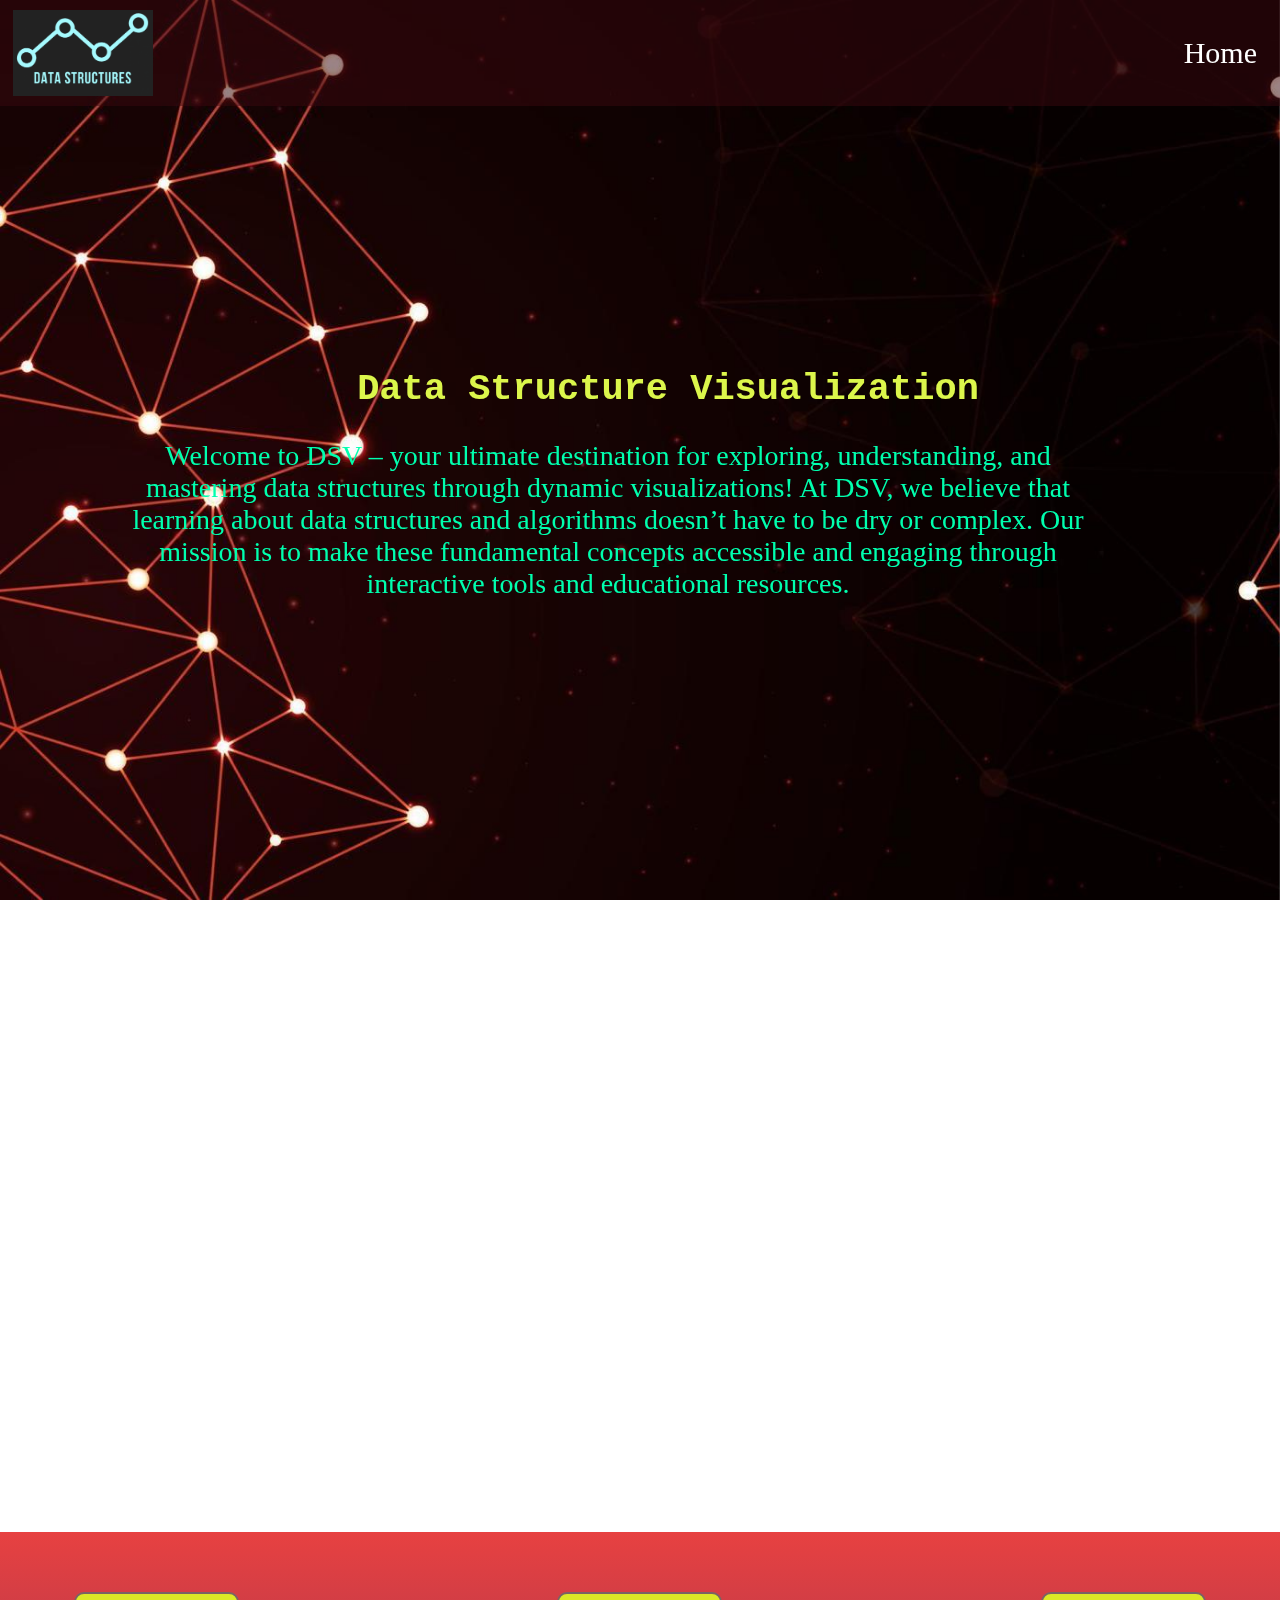
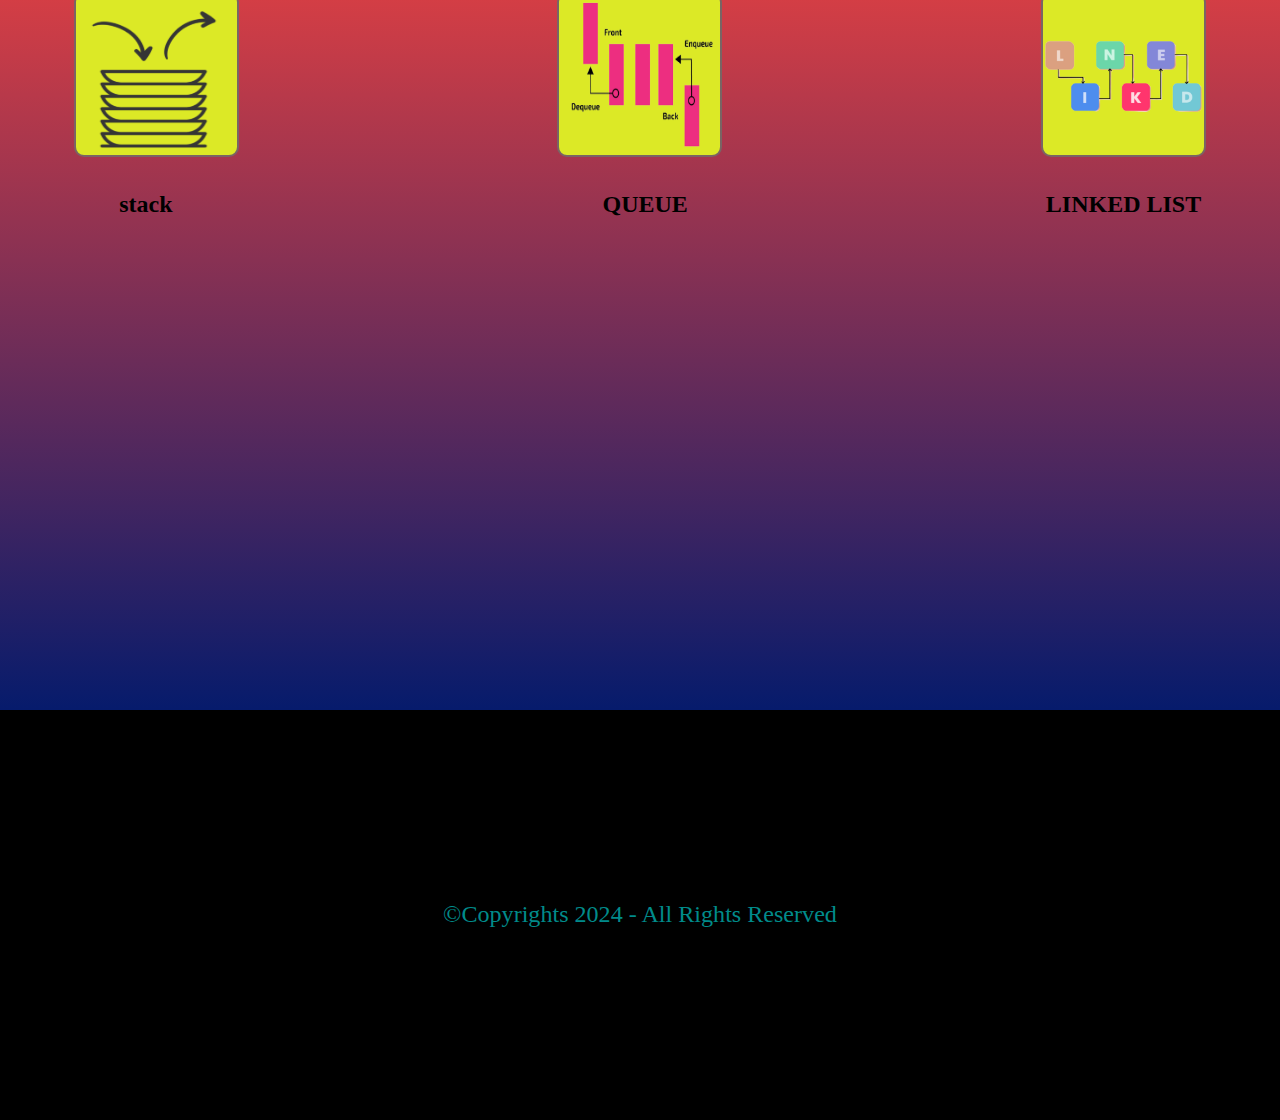
<file: index.html>
<!DOCTYPE html>
<html lang="en">

<head>
	<meta charset="UTF-8">
	<meta name="viewport" content="width=device-width, initial-scale=1.0">
	<title>Data Structure Visualization</title>
	<link rel="stylesheet" href="./index.css" />
</head>

<body>
	<div class="container">
		<div class="bg-image">
			<div class="titleBar"><img src="./IMAGES/DU_Logo.png" alt="logo not found">
				<nav>
					<ul>
						<a href="./index.html">
							<li>Home</li>
						</a>
			
					</ul>
				</nav>
			</div>
			<div class="info">
				<div class="infoBox">
					<div class="heading">Data Structure Visualization</div>
					<div class="heading-data">
						<p>Welcome to DSV – your ultimate destination for exploring, understanding, and mastering data structures through dynamic visualizations!

							At DSV, we believe that learning about data structures and algorithms doesn’t have to be dry or complex. Our mission is to make these fundamental concepts accessible and engaging through interactive tools and educational resources.</p>

					</div>
				</div>
			</div>
		</div>
		<div class="content">
			<div class="allStructure">
				<div><a href="./STACK/stack.html"><img src="./IMAGES/Stack.png" alt="image not found" /></a><h2 style="padding-left:55px;">stack</h2></div>
				<div><a href="./QUEUE/queue.html"><img src="./IMAGES/queue.png" alt="image not found" /></a><h2 style="padding-left:55px;">QUEUE</h2></div>
				<div><a href="./LINK_LIST/link_list.html"><img src="./IMAGES/Link_List.png" alt="image not found" /></a><h2 style="padding-left:15px;">LINKED LIST</h2>
				</div>
			</div>
		</div>
		<div class="footer">
			<div class="copyrights">&#169;Copyrights 2024&nbsp;- All Rights Reserved</div>
		</div>
	</div>
	<button onclick="topFunction()" id="myBtn" title="Go to top"> &uarr; </button>
	<script src="index.js"></script>
</body>

</html>
</file>
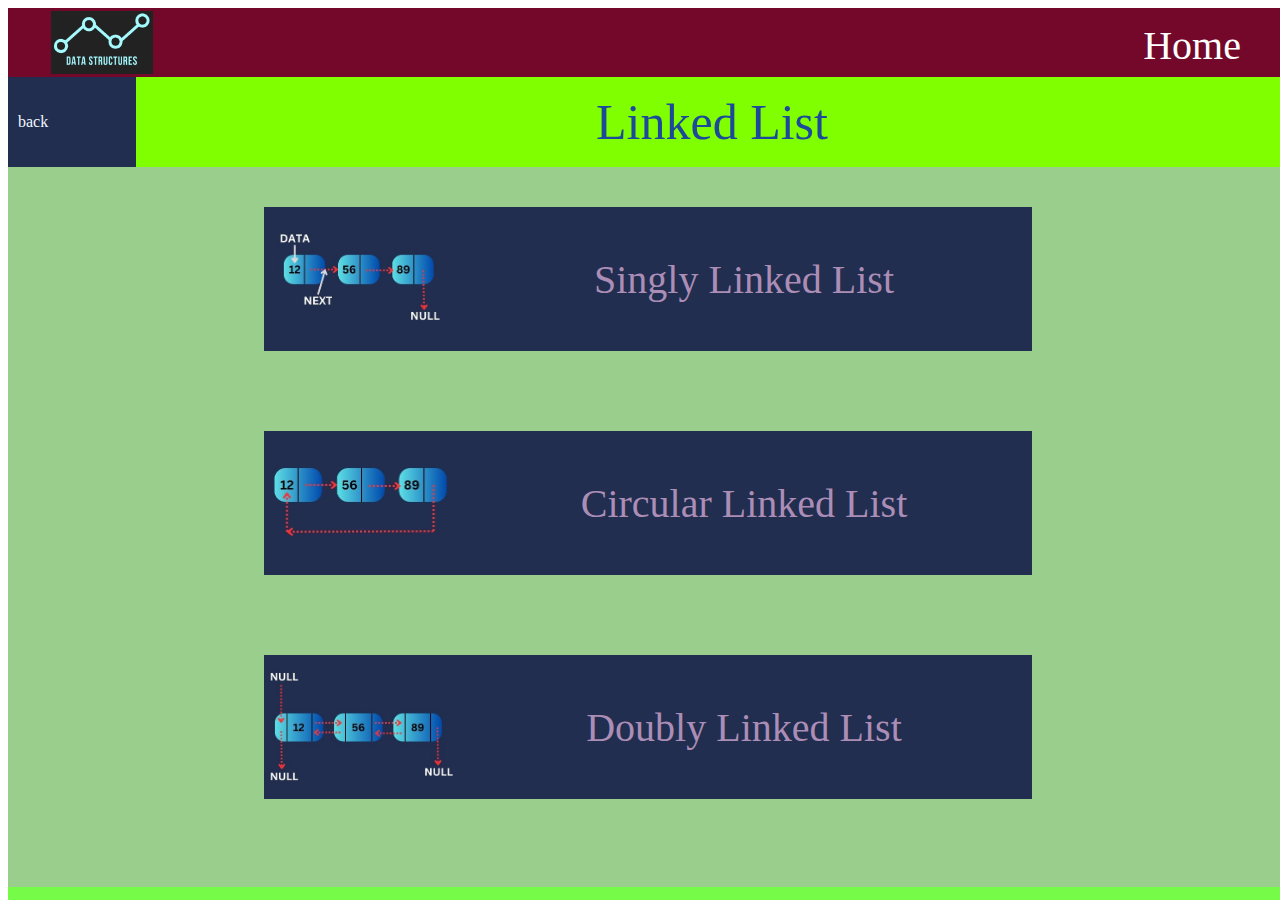
<file: LINK_LIST/link_list.html>
<!DOCTYPE html>
<html lang="en">

<head>
	<meta charset="UTF-8">
	<meta name="viewport" content="width=device-width, initial-scale=1.0">
	<title>Linked List Index Page</title>
	<link rel="stylesheet" href="../titlebar.css" />
	<link rel="stylesheet" href="./link_list.css" />
	<link rel="stylesheet" href="../heading.css" />
</head>

<body>
	<div class="container">
		<div class="titleBar">
			<img src="../IMAGES/DU_Logo.png" alt="logo not found">
			<nav>
				<ul>
					<a href="../index.html">
						<li>Home</li>
					</a>
		
				</ul>
			</nav>
		</div>
		<div
			style="float: left;width: 10%;display: flex;justify-content: start;align-items: center;background-color: rgb(33, 46, 80);height: 10%;">
			<a href="../index.html" style="color: aliceblue;margin-left: 10px; text-decoration: none;">back</a>
		</div>
		<div class="heading" style="background-color:chartreuse">Linked List</div>
		<div class="boxes">
			<div class="box"><img src="../IMAGES/singlyLinkedList.jpg" alt="Image not found" /><a
					href="./Single_linked_list/singlyLL.html"><span>Singly Linked List</span></a></div>
			<div class="box"><img src="../IMAGES/cirLinkedList.jpg" alt="Image not found" /><a
					href="./Circular_linked_list/circularLL.html"><span>Circular Linked List</span></a></div>
			<div class="box"><img src="../IMAGES/doublyLinkedList.jpg" alt="Image not found" /><a
					href="./Doubly_linked_list/doublyLL.html"><span>Doubly Linked List</span></a></div>
		</div>
	</div>
</body>

</html>
</file>
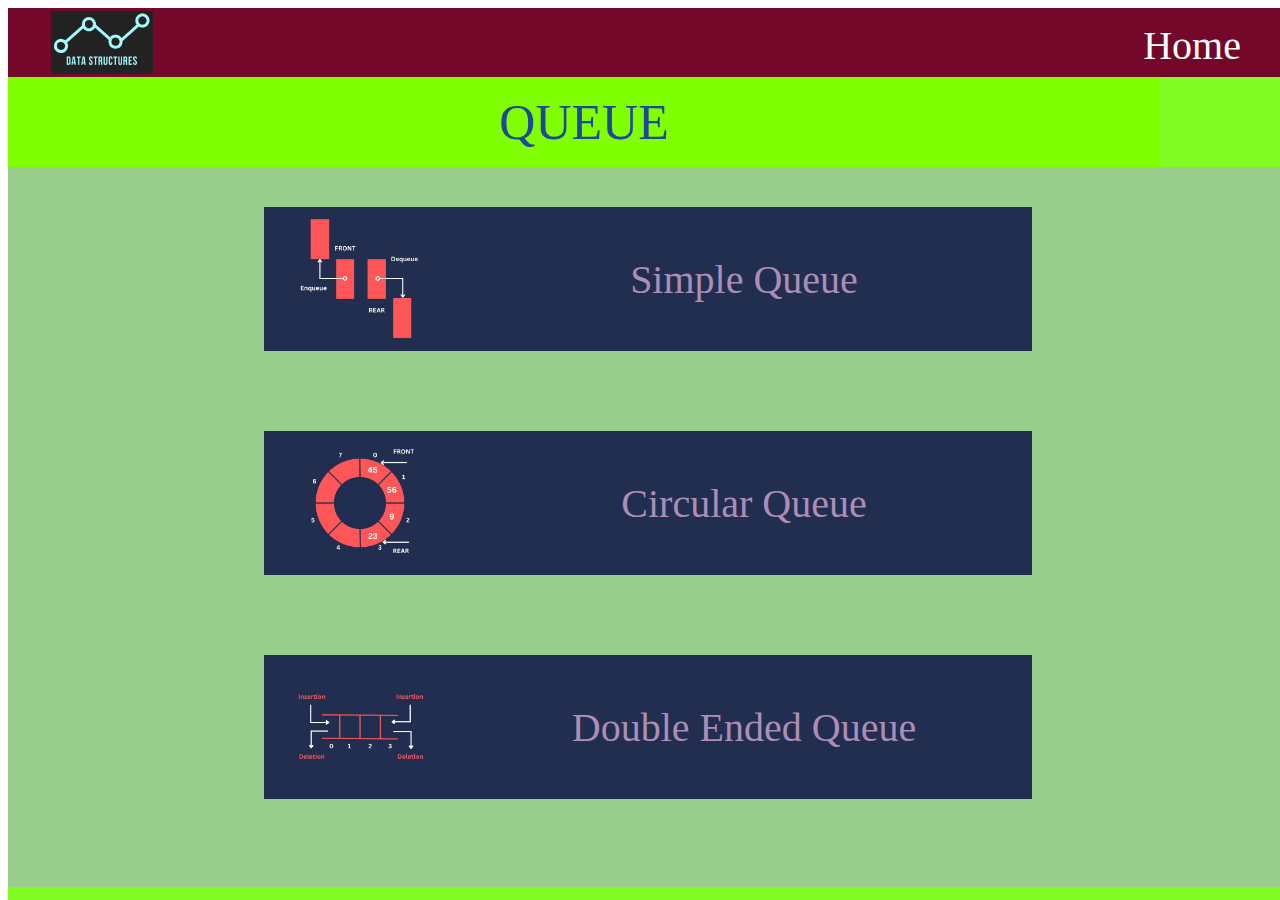
<file: QUEUE/queue.html>
<!DOCTYPE html>
<html lang="en">

<head>
	<meta charset="UTF-8">
	<meta name="viewport" content="width=device-width, initial-scale=1.0">
	<title>Queue Index Page</title>
	<link rel="stylesheet" href="../titlebar.css" />
	<link rel="stylesheet" href="./queue.css" />
	<link rel="stylesheet" href="../heading.css" />
</head>

<body>
	<div class="container">
		<div class="titleBar">
			<img src="../IMAGES/DU_Logo.png" alt="logo not found">
			<nav>
				<ul>
					<a href="../index.html">
						<li>Home</li>
					</a>
				</ul>
			</nav>
		</div>
		<div class="heading" style="background-color:chartreuse">QUEUE</div>
		<div class="boxes">
			<div class="box"><img src="../IMAGES/simpleQueue.jpg" alt="Image not found" /><a
					href="./Simple_Queue/simpleQueue.html"><span>Simple Queue</span></a></div>
			<div class="box"><img src="../IMAGES/cirQueue.jpg" alt="Image not found" /><a
					href="./Circular_Queue/CirQueue.html"><span>Circular Queue</span></a></div>
			<div class="box"><img src="../IMAGES/dequeue.jpg" alt="Image not found" /><a
					href="./Double_ended_Queue/DEQueue.html"><span>Double Ended Queue</span></a></div>
		</div>
	</div>
</body>

</html>
</file>
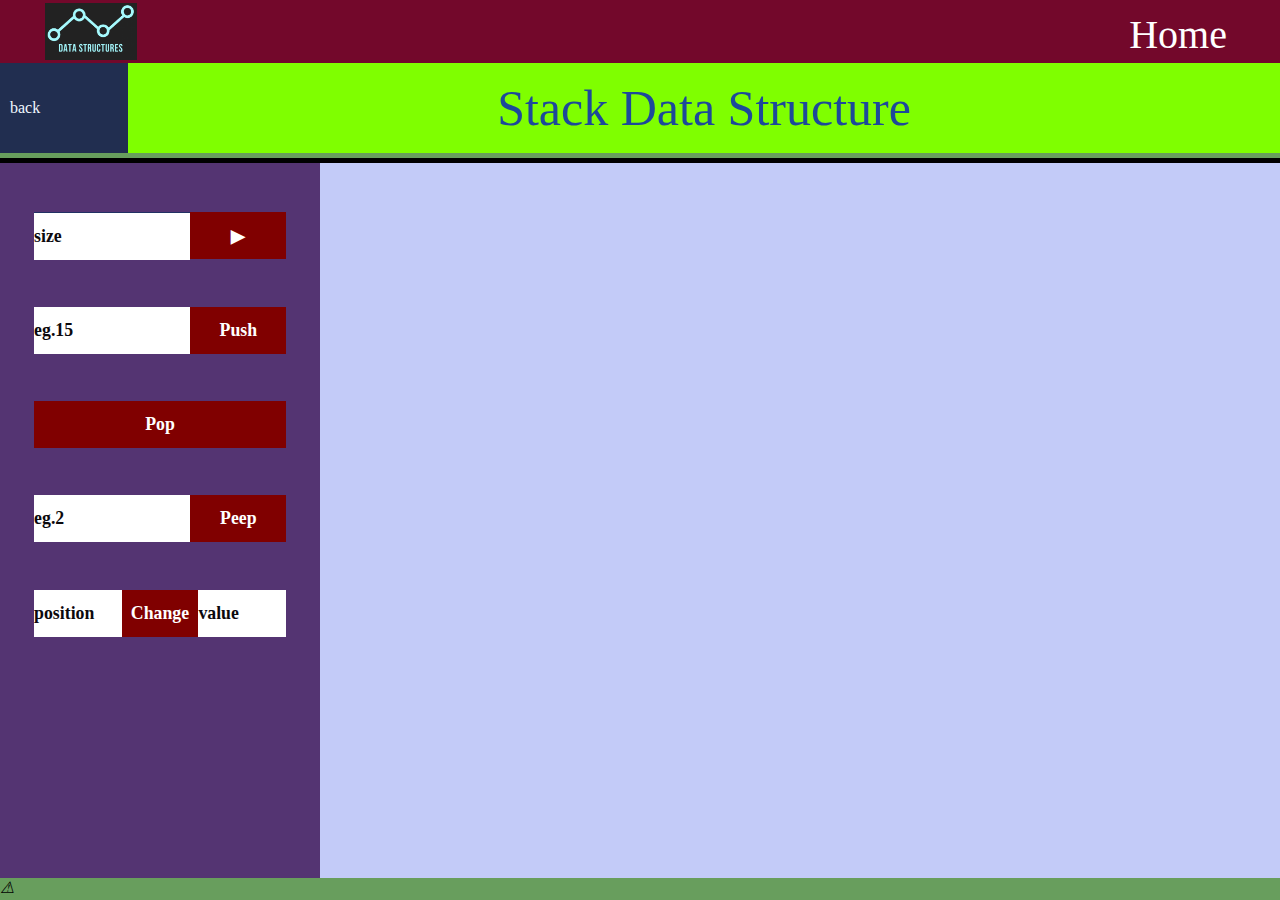
<file: STACK/stack.html>
<!DOCTYPE html>
<html lang="en">

<head>
	<meta charset="UTF-8">
	<meta name="viewport" content="width=device-width, initial-scale=1.0">
	<title>Stack Data Structure</title>
	<link rel="stylesheet" href="../titlebar.css" />
	<link rel="stylesheet" href="../heading.css" />
	<link rel="stylesheet" href="./stack.css" />
	<link rel="stylesheet" href="../popup.css" />
	<link rel="stylesheet" href="../popup.css" />
	<link rel="stylesheet" href="https://cdnjs.cloudflare.com/ajax/libs/font-awesome/4.7.0/css/font-awesome.min.css">
</head>

<body>
	<div class="container">
		<div class="titleBar">
			<img src="../IMAGES/DU_Logo.png" alt="logo not found">
			<nav>
				<ul>
					<a href="../index.html">
						<li>Home</li>
					</a>
					
				</ul>
			</nav>
		</div>
		<div
			style="float: left;width: 10%;display: flex;justify-content: start;align-items: center;background-color: rgb(33, 46, 80);height: 10%;">
			<a href="../index.html" style="color: aliceblue;margin-left: 10px; text-decoration: none;">back</a>
		</div>
		<div class="heading" style="background-color:chartreuse">
			<div >Stack Data Structure</div>
		</div>
		<div class="contentBox">
			<div class="inputs">
				<div><input type="number" placeholder="size" id="size" /><button id="btnSize">&#9654;</button></div>
				<div><input type="number" placeholder="eg.15" id="push" /><button id="btnPush">Push</button></div>
				<div><button id="btnPop">Pop</button></div>
				<div><input type="number" placeholder="eg.2" id="peep" /><button id="btnPeep">Peep</button></div>
				<div><input type="number" placeholder="position" id="position" /><button
						id="btnChange">Change</button><input type="number" placeholder="value" id="newvalue" /></div>
			</div>
			<div class="stackBox">
				<div class="outer" id="outer">
					<div class="inner" id="inner">
					</div>
				</div>
			</div>
			<div class="alert">
				<div class="icon"><i>&#9888;</i></div>
				<div class="message"></div>
				<div class="dismiss"></div>
			</div>
		</div>
	</div>
	<div class="popup" id="popup">
		<div class="box">
			<div><img id="status" src="../IMAGES/rightPopUp.jpg" /></div>
			<div>
				<p id="msg">Stack created Successfully !</p>
			</div>
			<div><button id="popup">OK</button></div>
		</div>
	</div>
</body>

</html>
<script src="./stack.js"></script>
<script src="../popup.js"></script>
<script>
	function popup(status, msg) {
		if (status === null) {
			status = false;
		}
		if (msg === null) {
			msg = "Error can't be detected!!";
		}
		document.getElementById('popup').style.display = "flex";
		document.getElementById('msg').innerHTML = msg;
		if (status == true) {
			document.getElementById('status').src = "../IMAGES/rightPopUp.jpg";
		}
		else {
			document.getElementById('status').src = "../IMAGES/wrongSymbol.jpg";
		}
	}
</script>
</file>
<file: index.css>
*{
	box-sizing: border-box;
	font-family: 'Times New Roman', Times;
	margin: 0;
}

html {
	scroll-behavior: smooth;
}

.container {
	height: 240vh;
	width: 100%;
	margin: 0;
}

.container .bg-image {
	height: 70%;
	width: 100%;
	background-image: url('./IMAGES/backGroundImage.jpg');
	background-size: cover;
	-webkit-mask-image: linear-gradient(black, black, black, black, black, black, black, black, transparent);
	-moz-mask-image: linear-gradient(black, black, black, black, black, black, black, black, transparent);
	mask-image: linear-gradient(black, black, black, black, black, black, black, black, transparent);
	background-repeat: no-repeat;
	background-attachment: fixed;
}

.container .bg-image .titleBar {
	height: 7%;
	width: 100%;
	background-color: rgba(57, 7, 13, 0.5);
	padding: 3px;
	top: 0;
	position: sticky;
}

.container .bg-image .titleBar img {
	height: 100%;
	margin: 0px 0px 0px 2px;
	width: 12.5%;
	padding-left: 7px;
	object-fit: contain;
}

.container .bg-image .titleBar nav {
	float: right;
	height: 100%;
	width: auto;
}

.container .bg-image .titleBar nav ul {
	overflow: hidden;
	display: flex;
	align-items: center;
	font-size: 40px;
	list-style-type: none;
	float: right;
	height: 100%;
}

.container .bg-image .titleBar nav li {
	margin: 20px;
	height: 100%;
	color: #fff;
	display: inline-flex;
	align-items: center;
}

.container .bg-image .info {
	width: 100%;
	height: 85%;
	position: relative;
}

.container .bg-image .info .infoBox {
	position: absolute;
	height: 30%;
	width: 50%;
	top: 15%;
	left: 10%;
}

.container .bg-image .info .infoBox>div {
	display: block;
	width: 100%;
}

.container .bg-image .info .infoBox .heading {
	color: rgb(220, 246, 75);
	font-weight: bold;
	font-size: 50px;
	
	text-align:  center;
	margin: 5px 5px 10px 220px;
	font-family: monospace;
}

.container .bg-image .info .infoBox .heading-data {
	width: 150%;
	margin-top: 30px;
	text-align:  center;
	color: rgb(0, 255, 174);
	font-kerning: normal;
	font-size: 25px;
}

.container .content {
	height: 45%;
	width: 100%;
	background-image: linear-gradient(rgb(231, 65, 65), rgb(6, 27, 108));
	padding: 0;
}

.container .content .allStructure {
	display: grid;
	place-items: center;
	grid-gap: 170px;
	margin-top: 0;
	grid-template-columns: repeat(auto-fill, minmax(320px, 1fr));
	grid-template-rows: 1fr;
	margin-top: 20px;
	margin-bottom: 20px;
}
.container .content .allStructure a h2{
	
	place-items: center;
	
	
	
}
.container .content img {
	background-color: #dce926;
	border-radius: 10px;
	border: 2px solid rgb(122, 100, 100);
	margin: 20px 10px 30px 10px;
	height: 250px;
	width: 250px;
}

.footer {
	display: grid;
	place-items: center;
	background-color: black;
	width: 100%;
	height: 19%;
}

.footer .icons {
	display: flex;
	justify-content: center;
	align-items: center;
	width: 50%;
	height: 100%;
}

.footer .icons>a {
	margin: 20px 10px 0px 10px;
	font-size: 60px;
	color: white;
	text-decoration: none;
}

.icons a:nth-child(1):hover {
	color: #1DA1F2;
}

.icons a:nth-child(2):hover {
	color: #4267B2;
}

.icons a:nth-child(4):hover {
	background-image: linear-gradient(45deg, #feda75, #fa7e1e, #d62976, #962fbf, #4f5bd5);
	-webkit-background-clip: text;
	-webkit-text-fill-color: transparent;
	-moz-background-clip: text;
	-moz-text-fill-color: transparent;
}

.footer .about {
	display: grid;
	place-items: center;
	text-align: center;
	width: 50%;
	height: 100%;
	font-size: 25px;
}

.footer .about .collabration {
	height: 30%;
	color: coral;
}

.footer .about .names {
	height: 69.9%;
	color: white;
}

.footer .copyrights {
	display: flex;
	justify-content: center;
	align-items: center;
	height: 100%;
	width: 50%;
	color: darkcyan;
}

@media only screen and (min-width: 470px) {
	.container .content {
		height: 38%;
	}
}

@media only screen and (min-width: 200px) {
	.container .bg-image .titleBar img {
		width: 77px;
	}

	.container .bg-image .titleBar nav ul {
		font-size: 15px;
	}

	.container .content {
		height: 31.3%;
	}

	.container .content img {
		height: 100px;
		width: 100px;
	}

	.container .content .allStructure {
		padding-top: 35px;
		grid-row-gap: 30px;
		grid-template-columns: repeat(auto-fill, minmax(150px, 1fr));
	}

	.container .bg-image .info .infoBox {
		top: 22%;
	}

	.container .bg-image .info .infoBox .heading {
		font-size: 22px;
	}

	.container .bg-image .info .infoBox .heading-data {
		font-size: 16px;
	}

	.footer .icons>a {
		font-size: 32px;
	}

	.footer .about {
		font-size: 21px;
	}

	.footer .copyrights {
		font-size: 7.5px;
	}
}

@media only screen and (min-width: 600px) {
	.container .bg-image .titleBar nav ul {
		font-size: 23px;
	}

	.container .content img {
		height: 130px;
		width: 130px;
	}

	.container .content {
		height: 23%;
	}

	.container .content .allStructure {
		grid-row-gap: 30px;
		grid-template-columns: repeat(auto-fill, minmax(190px, 1fr));
	}

	.container .bg-image .titleBar img {
		width: 100px;
	}

	.container .bg-image .info .infoBox {
		top: 20%;
	}

	.container .bg-image .info .infoBox .heading {
		font-size: 30px;
	}

	.container .bg-image .info .infoBox .heading-data {
		font-size: 22px;
	}

	.footer .icons>a {
		font-size: 45px;
	}

	.footer .about {
		font-size: 24px;
	}

	.footer .copyrights {
		font-size: 12.45px;
	}
}

@media only screen and (min-width: 768px) {
	.container .content img {
		height: 194px;
		width: 194px;
	}

	.container .bg-image .titleBar img {
		margin: 0px;
	}

	.container .content {
		height: 28%;
	}

	.container .content .allStructure {
		padding-top: 10px;
		grid-template-columns: repeat(auto-fill, minmax(190px, 1fr));
		grid-row-gap: 40px;
	}

	.container .bg-image .titleBar nav {
		font-size: 10px;
	}

	.container .bg-image .info .infoBox .heading {
		font-size: 41px;
	}

	.container .bg-image .info .infoBox .heading-data {
		font-size: 30px;
	}

	.container .bg-image .titleBar nav ul {
		font-size: 23px;
	}

	.container .bg-image .titleBar img {
		width: 120px;
	}

	.footer .icons>a {
		font-size: 52px;
	}

	.footer .about {
		font-size: 21px;
	}

	.footer .copyrights {
		margin: 0;
		padding: 0;
		font-size: 18.3px;
	}
}

@media only screen and (min-width: 992px) {
	.container .bg-image .titleBar img {
		padding-left: 10px;
		width: 150px;
	}

	.container .content {
		height: 37%;
	}

	.container .content .allStructure {
		grid-row-gap: 40px;
		grid-template-columns: repeat(auto-fill, minmax(250px, 1fr));
	}

	.container .content img {
		height: 165px;
		width: 165px;
	}

	.container .bg-image .titleBar nav ul {
		font-size: 30px;
	}

	.container .bg-image .info .infoBox .heading {
		font-size: 37px;
	}

	.container .bg-image .info .infoBox .heading-data {
		font-size: 28px;
	}

	.footer .icons>a {
		font-size: 56px;
	}

	.footer .about {
		font-size: 28px;
	}

	.footer .copyrights {
		margin: 0;
		padding: 0;
		font-size: 24.1px;
	}
}

@media only screen and (min-width: 1200px) {
	.container .content .allStructure {
		padding-top: 40px;
		grid-row-gap: 30px;
		grid-template-columns: repeat(auto-fill, minmax(310px, 1fr));
	}

	.container-fluid {
		height: 108vh;
	}

	.container .content {
		height: 36%;
	}
}
#myBtn {
	display: none;
	position: fixed;
	bottom: 20px;
	right: 30px;
	z-index: 99;
	font-size: 18px;
	border: none;
	outline: none;
	background-color: rgb(94, 170, 218);
	color: black;
	font-weight: 800;
	cursor: pointer;
	padding: 15px;
	border-radius: 10px;
}

#myBtn:hover {
	background-color: #89caf9;
}
</file>
<file: titlebar.css>
.titleBar {
	width: 100%;
	height: 10%;
	background-color: rgb(20, 27, 53);
	position: sticky;
}

.titleBar img {
	height: 100%;
	margin: 0px 0px 0px 5px;
	width: 13%;
	padding-left: 6px;
	image-rendering: optimizeQuality;
	object-fit: contain;
	float: left;
}

.titleBar nav {
	width: 70%;
	height: 100%;
	float: right;
	display: flex;
	align-items: center;
	justify-content: right;
}

.titleBar nav ul {
	list-style-type: none;
}
.titleBar nav ul a{
	text-decoration: none;
}
.titleBar nav li {
	color: white;
	padding-top: 5px;
	padding-right: 50px;
	font-size: xx-large;
	float: left;
}
/* Extra small devices (phones, 600px and down) */
@media only screen and (max-width: 600px) {
	.titleBar
	{
		height: 7.7%;
	}
	.titleBar img {
		width: 103px;
	}
	.titleBar nav
	{
		width: 65%;
	}
	.titleBar nav li {
		padding-right: 27px;
		font-size: 20px;
	}
}

/* Small devices (portrait tablets and large phones, 600px and up) */
@media only screen and (min-width: 600px) {
	.titleBar
	{
		height: 9%;
	}
	.titleBar img {
		width: 110px;
	}

	.titleBar nav li {
		padding-right: 35px;
		font-size: 25px;
	}
}

/* Medium devices (landscape tablets, 768px and up) */
@media only screen and (min-width: 768px) {
	.titleBar {
			height: 10%;
		}
	.titleBar img {
		width: 130px;
	}

	.titleBar nav li {
		padding-right: 40px;
		font-size: 32px;
	}
}

/* Large devices (laptops/desktops, 992px and up) */
@media only screen and (min-width: 992px) {
	.titleBar {
			height: 10%;
		}
	.titleBar img {
		width: 150px;
	}

	.titleBar nav li {
		padding-right: 45px;
		font-size: 32px;
	}
}

/* Extra large devices (large laptops and desktops, 1200px and up) */
@media only screen and (min-width: 1200px) {
	.titleBar {
			height: 10%;
		}
	.titleBar img {
		width: 160px;
	}

	.titleBar nav li {
		padding-right: 50px;
		font-size: 40px;
	}
}
</file>
<file: LINK_LIST/link_list.css>
.container {
    height: 100%;
    width: 100%;
    background-color: rgb(117, 251, 72);
    position: fixed;
}
.container .titleBar {
	height: 7%;
	width: 100%;
	background-color: #73082b;
	padding: 3px;
	top: 0;
	position: sticky;
}


.boxes {
	width: 100%;
	height: 80%;
	background-color: rgb(153, 206, 140);
	position: relative;
	display: flex;
	flex-direction: column;
}

.boxes .box {
	margin: 40px auto;
	width: 50%;
	height: 20%;
	background-color: rgb(33, 46, 80);
}

.boxes .box img {
	object-fit: scale-down;
	height: 100%;
	width: 25%;
	float: left;
}

.boxes .box span {
	display: flex;
	justify-content: center;
	align-items: center;
	width: 75%;
	height: 100%;
	float: left;
	font-size: 30px;
	color: rgb(171, 141, 181);
}

.boxes .box span a {
	text-decoration: none;
}


/* Extra small devices (phones, 600px and down) */
@media only screen and (max-width: 600px) {
	.heading {
		font-size: 33px;
	}

	.boxes .box span {
		font-size: 16px;
	}

	.boxes .box {
		width: 60%;
		height: 13%;
		margin: 30px auto;
	}

	.boxes .box:first-child {
		margin-top: 70px;
	}
}

/* Small devices (portrait tablets and large phones, 600px and up) */
@media only screen and (min-width: 600px) {
	.heading {
		font-size: 37px;
	}

	.boxes .box span {
		font-size: 26px;
	}

	.boxes .box {
		width: 60%;
		height: 13%;
		margin: 40px auto 45px;
	}

	.boxes .box:first-child {
		margin-top: 100px;
	}
}

/* Medium devices (landscape tablets, 768px and up) */
@media only screen and (min-width: 768px) {
	.heading {
		font-size: 42px;
	}

	.boxes .box span {
		font-size: 29px;
	}

	.boxes .box {
		margin: 44px auto;
		height: 15%;
	}
}

/* Large devices (laptops/desktops, 992px and up) */
@media only screen and (min-width: 992px) {
	.heading {
		font-size: 47px;
	}

	.boxes .box span {
		font-size: 35px;
	}

	.boxes .box {
		height: 17%;
		margin: 40px auto;
	}

	.boxes .box:first-child {
		margin-top: 40px;
	}
}

/* Extra large devices (large laptops and desktops, 1200px and up) */
@media only screen and (min-width: 1200px) {
	.heading {
		font-size: 50px;
	}

	.boxes .box span {
		font-size: 40px;
	}

	.boxes .box {
		height: 20%;
	}
}
</file>
<file: heading.css>
.heading {
	height: 10%;
	background-color: rgb(132, 82, 82);
	width: 90%;
	display: flex;
	color: rgb(29, 73, 154);
	justify-content: center;
	align-items: center;
	font-size: 2em;
	background-color: rgb(49, 69, 117);
}

/* Extra small devices (phones, 600px and down) */
@media only screen and (max-width: 600px) {
	.heading {
		font-size: 20px;
		height: 6.6%;
	}
}

/* Small devices (portrait tablets and large phones, 600px and up) */
@media only screen and (min-width: 600px) {
	.heading {
		font-size: 32px;
		height: 8.4%;
	}
}

/* Medium devices (landscape tablets, 768px and up) */
@media only screen and (min-width: 768px) {
	.heading {
		font-size: 40px;
		height: 10%;
	}
}

/* Large devices (laptops/desktops, 992px and up) */
@media only screen and (min-width: 992px) {
	.heading {
		font-size: 46px;
		height: 10%;
	}
}

/* Extra large devices (large laptops and desktops, 1200px and up) */
@media only screen and (min-width: 1200px) {
	.heading {
		font-size: 50px;
		height: 10%;
	}
}
</file>
<file: QUEUE/queue.css>
.container {
    height: 100%;
    width: 100%;
    background-color: hsl(94, 97%, 56%);
    position: fixed;
}
.container .titleBar {
	height: 7%;
	width: 100%;
	background-color: #73082b;
	padding: 3px;
	top: 0;
	position: sticky;
}


.boxes {
	width: 100%;
	height: 80%;
	background-color: rgb(153, 206, 140);
	position: relative;
	display: flex;
	flex-direction: column;
}

.boxes .box {
	margin: 40px auto;
	width: 50%;
	height: 20%;
	background-color: rgb(33, 46, 80);
}

.boxes .box img {
	object-fit: scale-down;
	height: 100%;
	width: 25%;
	float: left;
}

.boxes .box span {
	display: flex;
	justify-content: center;
	align-items: center;
	width: 75%;
	height: 100%;
	float: left;
	font-size: 30px;
	color: rgb(171, 141, 181);
}

.boxes .box span a {
	text-decoration: none;
}


/* Extra small devices (phones, 600px and down) */
@media only screen and (max-width: 600px) {
	.heading {
		font-size: 33px;
	}

	.boxes .box span {
		font-size: 16px;
	}

	.boxes .box {
		width: 60%;
		height: 13%;
		margin: 30px auto;
	}

	.boxes .box:first-child {
		margin-top: 70px;
	}
}

/* Small devices (portrait tablets and large phones, 600px and up) */
@media only screen and (min-width: 600px) {
	.heading {
		font-size: 37px;
	}

	.boxes .box span {
		font-size: 26px;
	}

	.boxes .box {
		width: 60%;
		height: 13%;
		margin: 40px auto 45px;
	}

	.boxes .box:first-child {
		margin-top: 100px;
	}
}

/* Medium devices (landscape tablets, 768px and up) */
@media only screen and (min-width: 768px) {
	.heading {
		font-size: 42px;
	}

	.boxes .box span {
		font-size: 29px;
	}

	.boxes .box {
		margin: 44px auto;
		height: 15%;
	}
}

/* Large devices (laptops/desktops, 992px and up) */
@media only screen and (min-width: 992px) {
	.heading {
		font-size: 47px;
	}

	.boxes .box span {
		font-size: 35px;
	}

	.boxes .box {
		height: 17%;
		margin: 40px auto;
	}

	.boxes .box:first-child {
		margin-top: 40px;
	}
}

/* Extra large devices (large laptops and desktops, 1200px and up) */
@media only screen and (min-width: 1200px) {
	.heading {
		font-size: 50px;
	}

	.boxes .box span {
		font-size: 40px;
	}

	.boxes .box {
		height: 20%;
	}
}
</file>
<file: STACK/stack.css>
* {
	box-sizing: border-box;
	margin: 0;
	padding: 0;
	font-family: 'Times New Roman', Times, serif;
}

.container {
	height: 100%;
	width: 100%;
	background-color: rgb(104, 158, 93);
	position: fixed;
}
.container .titleBar {
	height: 7%;
	width: 100%;
	background-color: #73082b;
	padding: 3px;
	top: 0;
	position: sticky;

}
.contentBox {
	margin-top: 5px;
	border-top: 5px solid black;
	height: 80%;
	width: 100%;
}

.contentBox .inputs {
	display: flex;
	align-items: center;
	flex-direction: column;
	background: rgb(84, 52, 114);
	height: 100%;
	width: 25%;
	float: left;
	margin-top: 2px;
	margin: 0;
	padding: 2px;
}

.contentBox .inputs>div {
	margin-top: 15%;
	width: 80%;
	display: block;
	background-color: pink;
	height: 6.6%;
	background: rgb(33, 49, 100);
}

.contentBox .inputs>div>input {
	padding-left: 0.5px;
}

.contentBox .inputs>div>input,
.contentBox .inputs>div>button {
	font-size: 18px;
	border: none;
	font-weight: 700;
}

.contentBox .inputs>div>button {
	background-color: maroon;
	color: rgb(255, 255, 255);
}

.contentBox .inputs>div:nth-child(1)>input,
.contentBox .inputs>div:nth-child(2)>input,
.contentBox .inputs>div:nth-child(4)>input {
	width: 62%;
	height: 100%;
	outline: none;
}

.contentBox .inputs>div:nth-child(1)>button,
.contentBox .inputs>div:nth-child(2)>button,
.contentBox .inputs>div:nth-child(4)>button {
	width: 38%;
	height: 100%;

}

.contentBox .inputs>div:nth-child(3)>button {
	width: 100%;
	height: 100%;
}

.contentBox .inputs>div:nth-child(5)>input {
	width: 35%;
	height: 100%;
}

.contentBox .inputs>div:nth-child(5)>button {
	height: 100%;
	width: 30%;
}

.contentBox .inputs>div>button:hover {
	filter: brightness(1.1);
}

.contentBox .inputs>div>button:active {
	transform: translateY(2px);
}

.contentBox .stackBox {
	margin: 0;
	background-color: rgb(195, 203, 248);
	height: 100%;
	width: 75%;
	float: left;
	display: flex;
	justify-content: center;
	padding-top: 10px;
	overflow-x: hidden;
	overflow-y: scroll;
	padding-bottom: 70px;
	color: white;
}

.stackBox .outer {
	display: flex;
	align-items: end;
	width: 35%;
	height: 600px;
	padding: 3px;
}

.outer .inner {
	display: flex;
	flex-direction: column-reverse;
	position: relative;
	width: 100%;
}

.item {
	display: flex;
	justify-content: center;
	align-items: center;
	position: relative;
	width: 100%;
	height: 40px;
	background-color: #0000ff;
}

.item:nth-child(1) {
	border-radius: 0px 0px 20px 20px;
}

input {
	outline: none;
	padding: 0;
}

input::placeholder {
	color: rgb(12, 9, 13);
}

input::-webkit-outer-spin-button,
input::-webkit-inner-spin-button {
	-webkit-appearance: none;
	appearance: none;
	margin: 0;
}

input[type=number] {
	-moz-appearance: textfield;
	appearance: text;
}

/*Media query start*/

@media only screen and (max-width: 600px) {
	.stackBox .outer {
		width: 46%;
	}

	.contentBox .inputs>div {
		height: 4.6%;
		margin-bottom: 10px;
	}

	.contentBox .inputs>div>input,
	.contentBox .inputs>div>button {
		font-size: 12.6px;
	}

	.contentBox .inputs>div:nth-child(5)>input {
		width: 100%;
		height: 100%;
	}

	.contentBox .inputs>div:nth-child(5)>button {
		height: 100%;
		width: 100%;
	}
}

/* Small devices (portrait tablets and large phones, 600px and up) */
@media only screen and (min-width: 600px) {
	.stackBox .outer {
		width: 42%;
	}

	.contentBox .inputs>div {
		height: 5.6%;
		margin-bottom: 3px;
	}

	.contentBox .inputs>div>input,
	.contentBox .inputs>div>button {
		font-size: 11.8px;
	}

	.contentBox .inputs>div:nth-child(5)>input {
		width: 35%;
		height: 100%;
	}

	.contentBox .inputs>div:nth-child(5)>button {
		height: 100%;
		width: 30%;
	}
}

/* Medium devices (landscape tablets, 768px and up) */
@media only screen and (min-width: 768px) {
	.stackBox .outer {
		width: 42%;
	}

	.contentBox .inputs>div {
		height: 6.6%;
		margin-bottom: 0px;
	}

	.contentBox .inputs>div>input,
	.contentBox .inputs>div>button {
		font-size: 12.8px;
	}

	.contentBox .inputs>div:nth-child(5)>input {
		width: 35%;
		height: 100%;
	}

	.contentBox .inputs>div:nth-child(5)>button {
		height: 100%;
		width: 30%;
	}
}

/* Large devices (laptops/desktops, 992px and up) */
@media only screen and (min-width: 992px) {
	.stackBox .outer {
		width: 45%;
	}

	.contentBox .inputs>div {
		height: 6.6%;
		margin-bottom: 0px;
	}

	.contentBox .inputs>div>input,
	.contentBox .inputs>div>button {
		font-size: 17.8px;
	}

	.contentBox .inputs>div:nth-child(5)>input {
		width: 35%;
		height: 100%;
	}

	.contentBox .inputs>div:nth-child(5)>button {
		height: 100%;
		width: 30%;
	}
}

/*Media query end*/
</file>
<file: popup.css>
.popup
{
	height: 100vh;
	width: 100%;
	background-color: rgb(0, 0, 0,0.4);
	position: absolute;
	display: none;
	justify-content: center;
	align-items: center;
}
.popup > .box
{
	overflow: hidden;
	height: 40%;
	width: 45%;
	border: 2px solid maroon;
	background-color: rgb(195, 203, 248);
	display: flex;
	justify-content: center;
	align-items: center;
	flex-direction: column;
	font-size: 30px;
	border-radius: 23px;
}
.popup>.box div:nth-child(1),
.popup>.box div:nth-child(2)
{
	margin-bottom: 2px;
	width: 100%;
	height: 40%;
	display: flex;
	justify-content: center;
	align-items: center;
}
.popup>.box div:nth-child(2) p
{
	padding: 4px;
	margin: 0px 30px;
}
.popup> .box div:nth-child(3)
{
	width: 100%;
	height: 20%;
	display: flex;
	justify-content: center;
	align-items: center;
}
.popup .box > div img
{
	margin-top: 5px;
	height: 100%;
	width: 30%;
	object-fit: contain;
	mix-blend-mode: darken;
}
.popup>.box div:nth-child(3) button
{
	border-radius: 10px;
	height: 60%;
	width: 15%;
	background-color: rgb(33, 49, 100);
	color: #ffffff;
	outline: none;
	border: none;
	padding: 5px;
	font-weight: 800;
}
</file>
